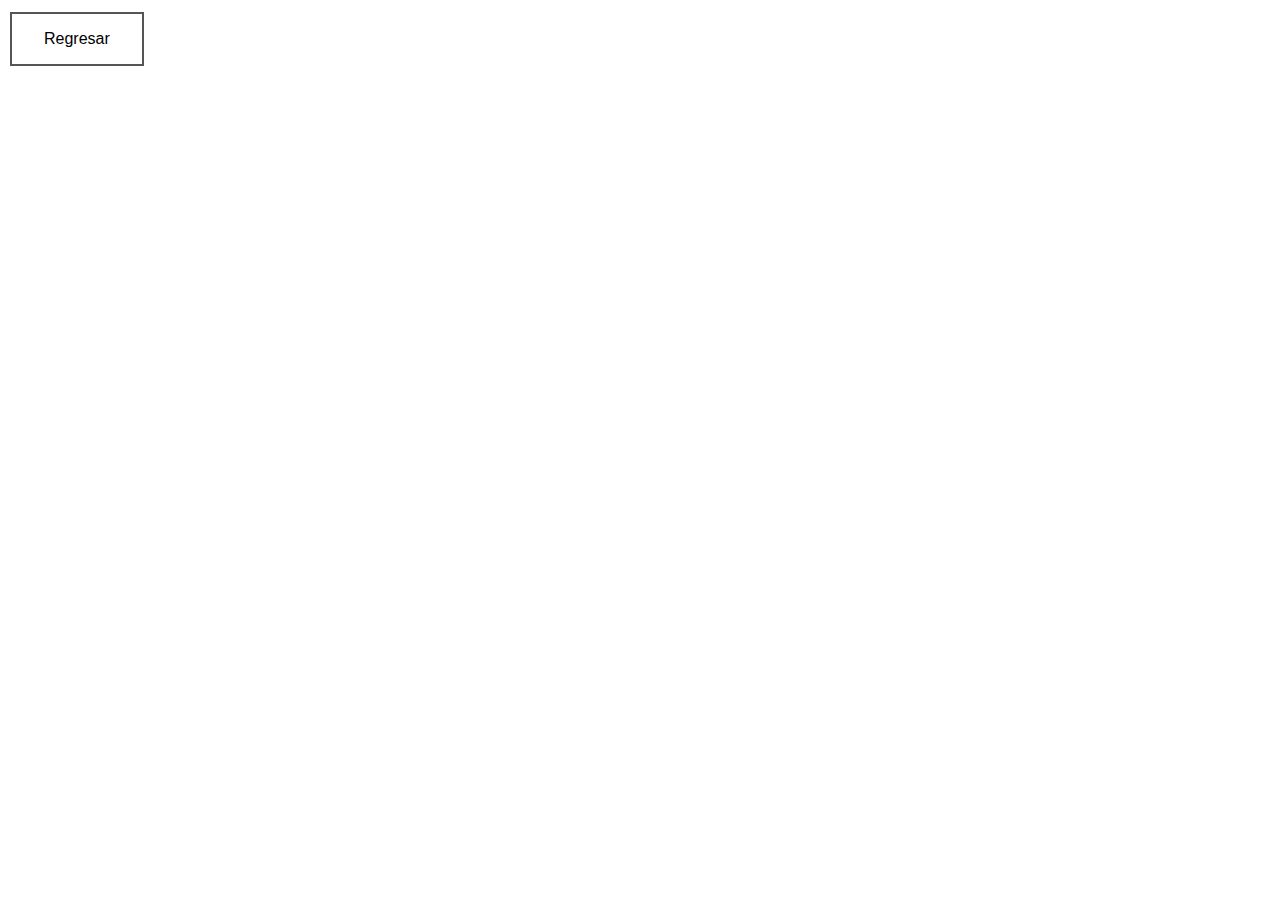
<file: proyecto final/Programas/5programas/index.html>
<!DOCTYPE html>
<html lang="en">
<head>
    <meta charset="UTF-8">
    <meta http-equiv="X-UA-Compatible" content="IE=edge">
    <meta name="viewport" content="width=device-width, initial-scale=1.0">
    <title>Document</title>
</head>
<body>
    <script src="app.js"></script>


    <button class="button button5" onclick="location.href='javascript: history.go(-1)'">Regresar</button>
<style>

.button {
  background-color: #4CAF50; /* Green */
  border: none;
  color: white;
  padding: 16px 32px;
  text-align: center;
  text-decoration: none;
  display: inline-block;
  font-size: 16px;
  margin: 4px 2px;
  -webkit-transition-duration: 0.4s; /* Safari */
  transition-duration: 0.4s;
  cursor: pointer;
 
  
}
.button5 {
  background-color: white;
  color: black;
  border: 2px solid #555555;
}

.button5:hover {
  background-color: #555555;
  color: white;
}
</style>
</body>
</html>
</file>
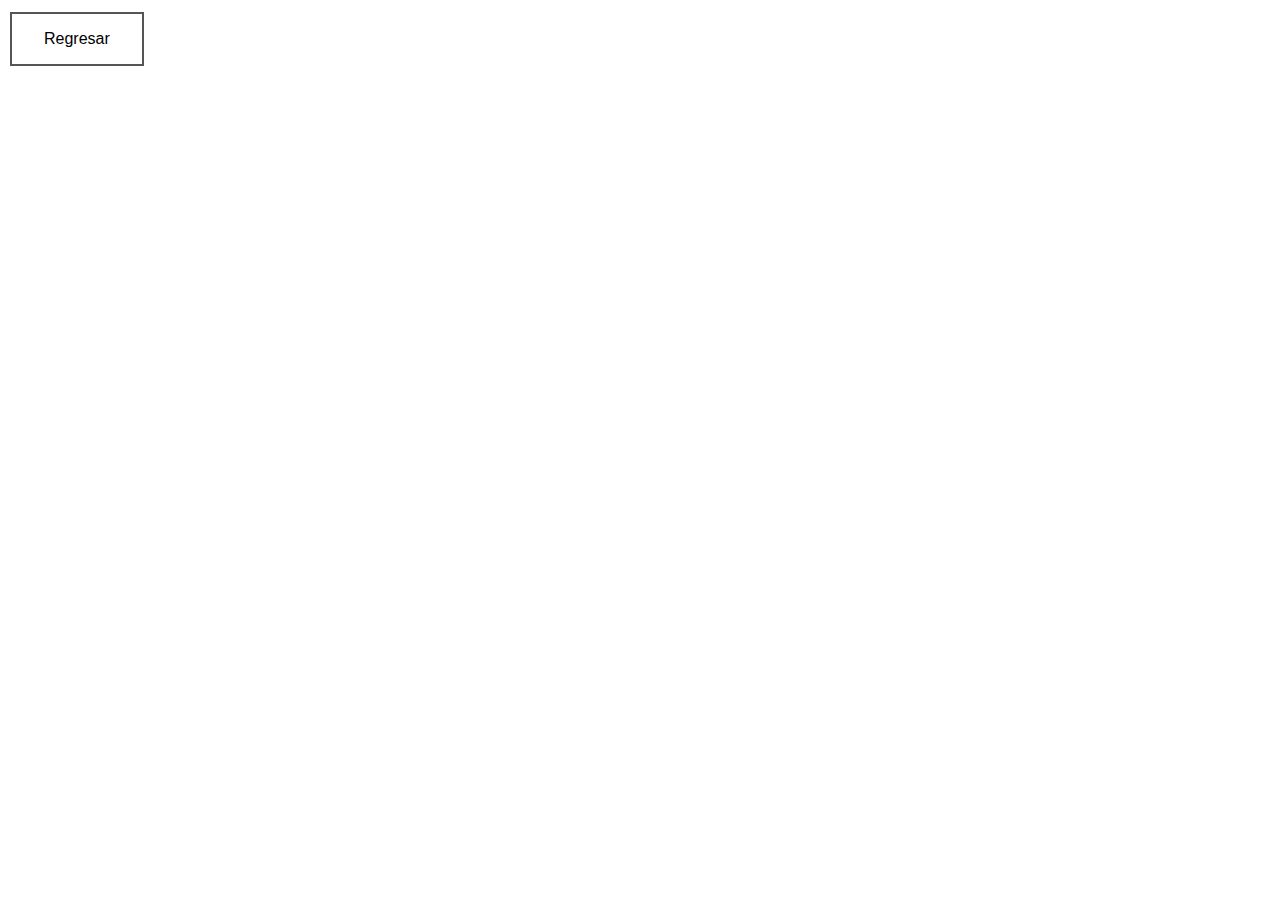
<file: proyecto final/Programas/Carrito de frutas/index.html>
<!DOCTYPE html>
<html lang="en">
<head>
    <meta charset="UTF-8">
    <meta http-equiv="X-UA-Compatible" content="IE=edge">
    <meta name="viewport" content="width=device-width, initial-scale=1.0">
    <title>Tablas de multiplicar</title>
</head>
<body>
    <script src="app.js"></script>


    <button class="button button5" onclick="location.href='javascript: history.go(-1)'">Regresar</button>
    <style>
    
    .button {
      background-color: #4CAF50; /* Green */
      border: none;
      color: white;
      padding: 16px 32px;
      text-align: center;
      text-decoration: none;
      display: inline-block;
      font-size: 16px;
      margin: 4px 2px;
      -webkit-transition-duration: 0.4s; /* Safari */
      transition-duration: 0.4s;
      cursor: pointer;
     
      
    }
    .button5 {
      background-color: white;
      color: black;
      border: 2px solid #555555;
    }
    
    .button5:hover {
      background-color: #555555;
      color: white;
    }
    </style>

</body>
</html>
</file>
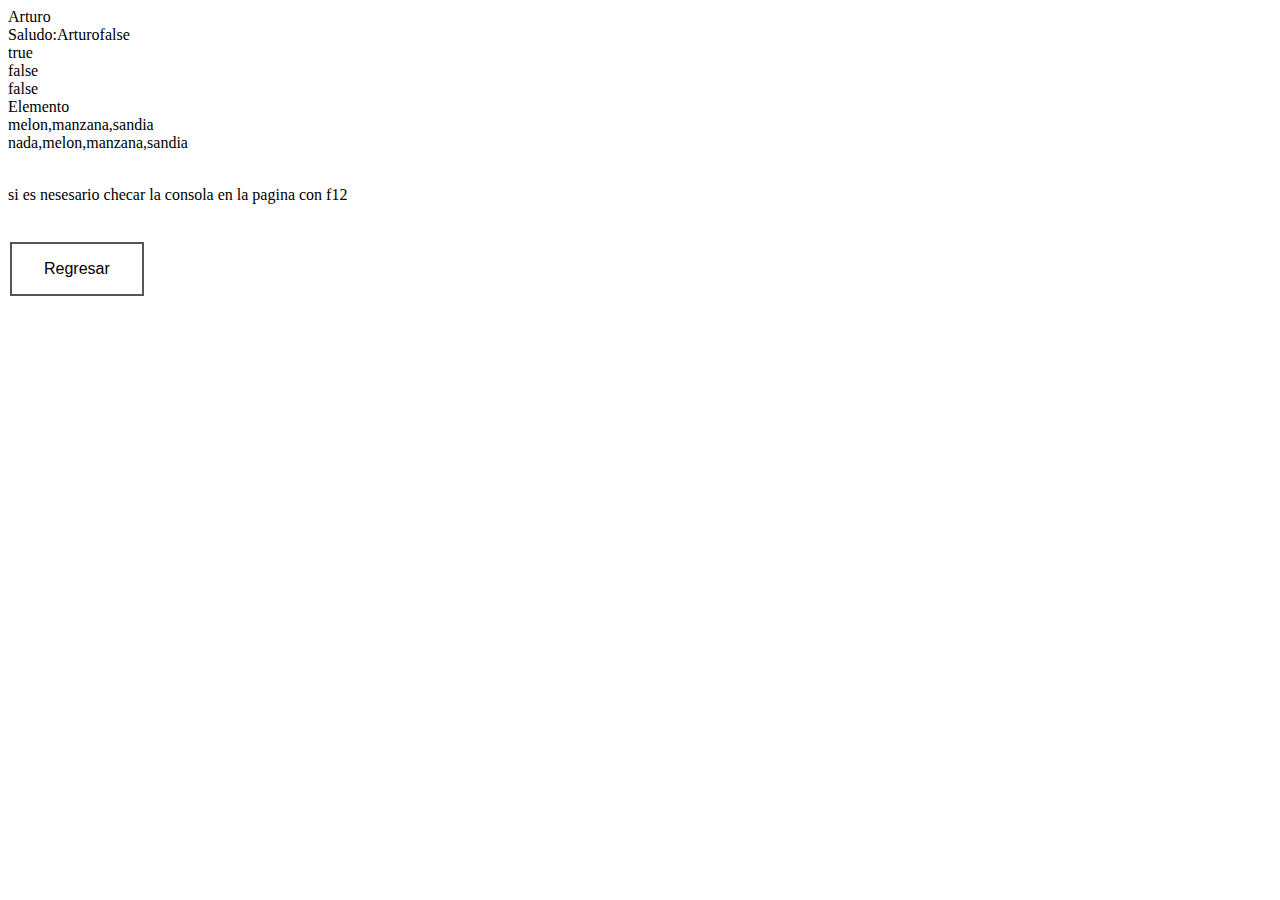
<file: proyecto final/Programas/clasedelaaron/index.html>
<!DOCTYPE html>
<html lang="en">
<head>
    <meta charset="UTF-8">
    <meta http-equiv="X-UA-Compatible" content="IE=edge">
    <meta name="viewport" content="width=device-width, initial-scale=1.0">
    <title>Tablas de multiplicar</title>
</head>
<body>
    <script src="app.js"></script>
    <p>si es nesesario checar la consola en la pagina con f12</p>
    <br>
    <button class="button button5" onclick="location.href='javascript: history.go(-1)'">Regresar</button>
    <style>
    
    .button {
      background-color: #4CAF50; /* Green */
      border: none;
      color: white;
      padding: 16px 32px;
      text-align: center;
      text-decoration: none;
      display: inline-block;
      font-size: 16px;
      margin: 4px 2px;
      -webkit-transition-duration: 0.4s; /* Safari */
      transition-duration: 0.4s;
      cursor: pointer;
     
      
    }
    .button5 {
      background-color: white;
      color: black;
      border: 2px solid #555555;
    }
    
    .button5:hover {
      background-color: #555555;
      color: white;
    }
    </style>

</body>
</html>
</file>
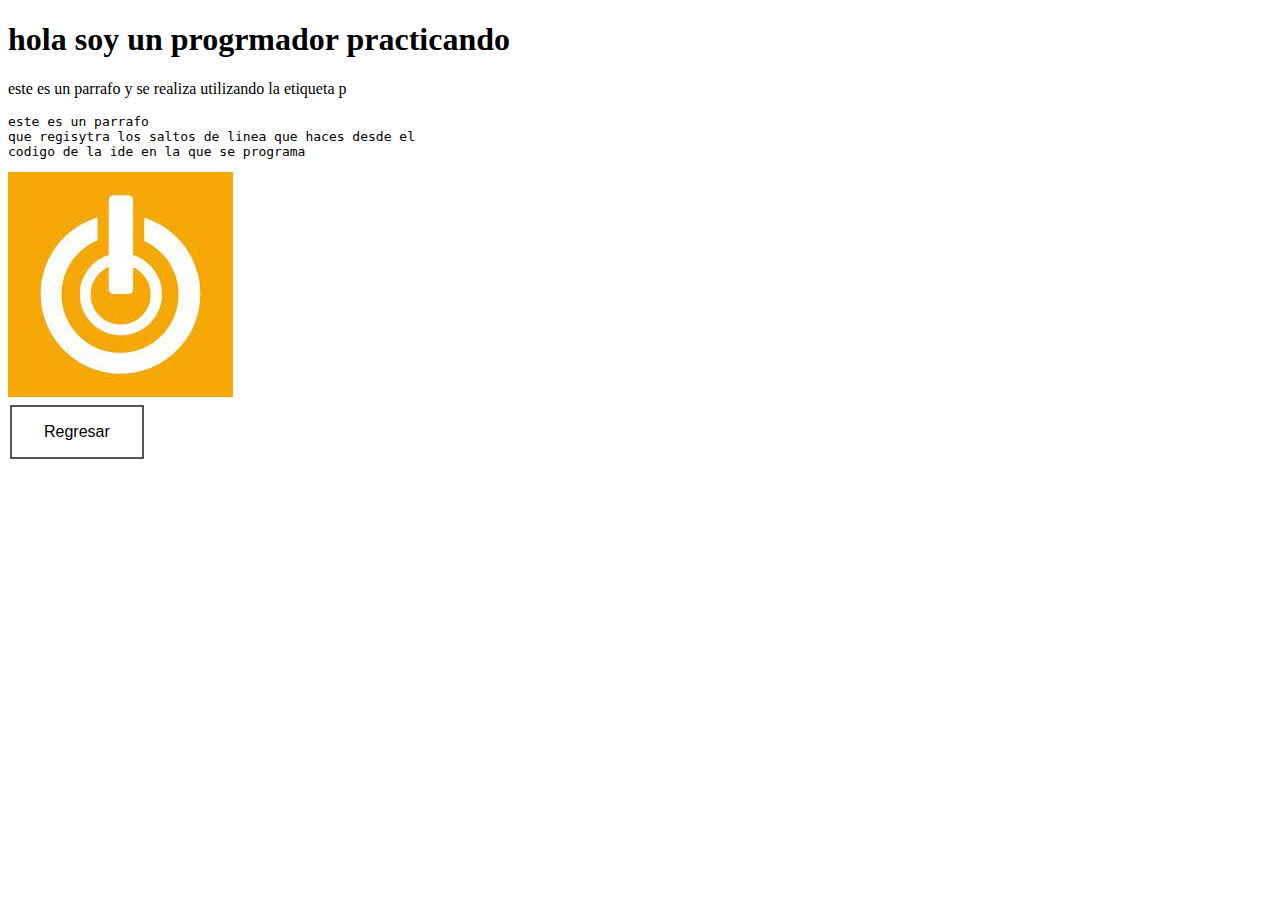
<file: proyecto final/Programas/pagina con imagen/index.html>
<!DOCTYPE html>
<html>
<head>
	<meta charset="utf-8">
	<title>hola este es una nueva pagina web </title>
	<h1>hola soy un progrmador practicando</h1>
</head>
<body>
<p>este es un parrafo y se realiza utilizando la etiqueta p</p>
<pre>este es un parrafo 
que regisytra los saltos de linea que haces desde el 
codigo de la ide en la que se programa </pre>
</body>
<a href="https://www.google.com.mx/?hl=es-419&safe=active&ssui=on"><img src="ICO LOGO.jpg"></a>
<br>
<button class="button button5" onclick="location.href='javascript: history.go(-1)'">Regresar</button>
<style>

.button {
  background-color: #4CAF50; /* Green */
  border: none;
  color: white;
  padding: 16px 32px;
  text-align: center;
  text-decoration: none;
  display: inline-block;
  font-size: 16px;
  margin: 4px 2px;
  -webkit-transition-duration: 0.4s; /* Safari */
  transition-duration: 0.4s;
  cursor: pointer;
 
  
}
.button5 {
  background-color: white;
  color: black;
  border: 2px solid #555555;
}

.button5:hover {
  background-color: #555555;
  color: white;
}
</style>

</html>
</file>
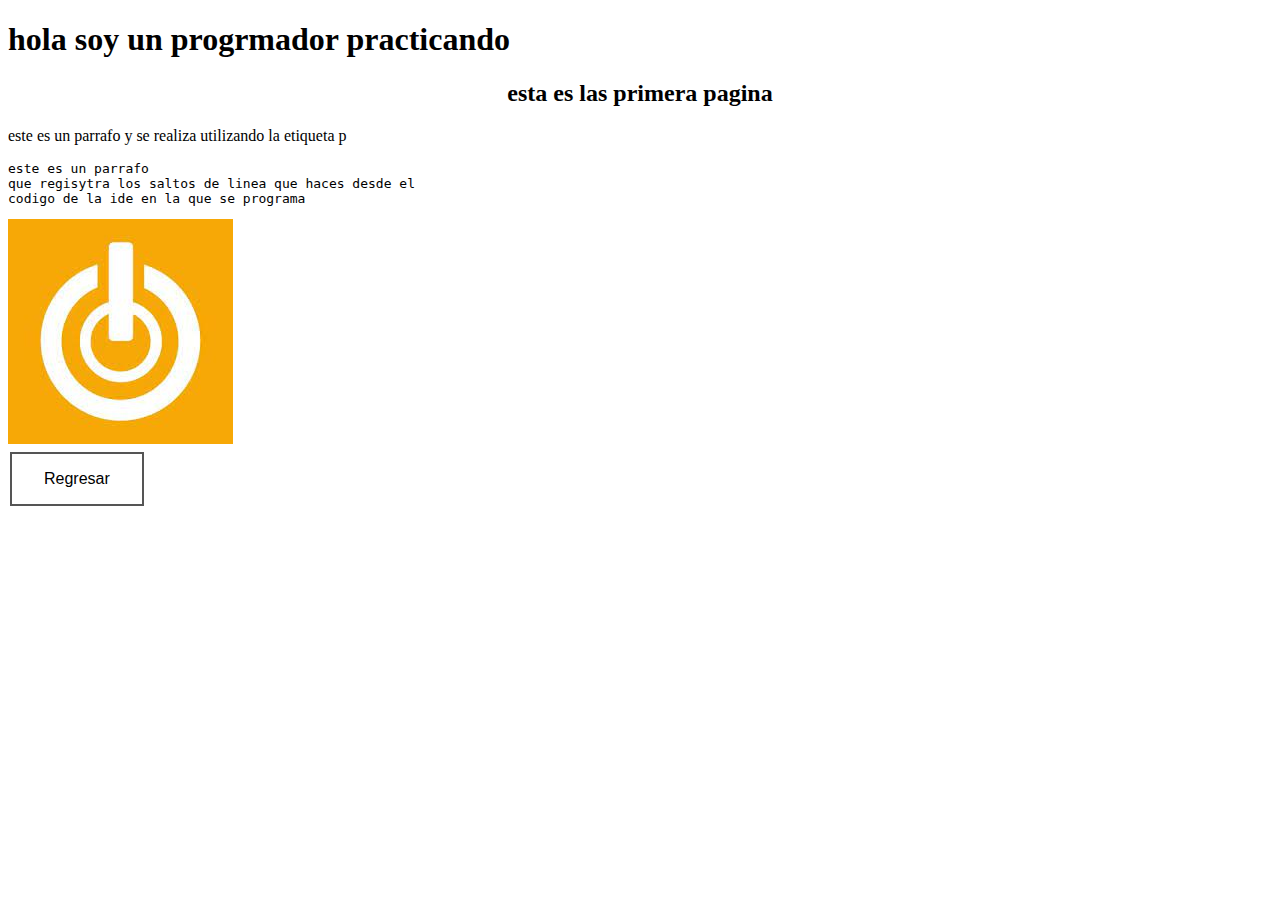
<file: proyecto final/Programas/programacionWeb2.0/index.html>
<!DOCTYPE html>
<html>
<head>
	<meta charset="utf-8">
	<title>hola este es una nueva pagina web </title>
	<h1>hola soy un progrmador practicando</h1>
	<h2> <center>esta es las primera pagina</center></h2>
</head>
<body>
<p>este es un parrafo y se realiza utilizando la etiqueta p</p>
<pre>este es un parrafo 
que regisytra los saltos de linea que haces desde el 
codigo de la ide en la que se programa </pre>

<a href="index2.html"><img src="icoLogo.jpg"></a>
<br>
<button class="button button5" onclick="location.href='javascript: history.go(-1)'">Regresar</button>
<style>

.button {
  background-color: #4CAF50; /* Green */
  border: none;
  color: white;
  padding: 16px 32px;
  text-align: center;
  text-decoration: none;
  display: inline-block;
  font-size: 16px;
  margin: 4px 2px;
  -webkit-transition-duration: 0.4s; /* Safari */
  transition-duration: 0.4s;
  cursor: pointer;
 
  
}
.button5 {
  background-color: white;
  color: black;
  border: 2px solid #555555;
}

.button5:hover {
  background-color: #555555;
  color: white;
}
</style>

</body>
</html>
</file>
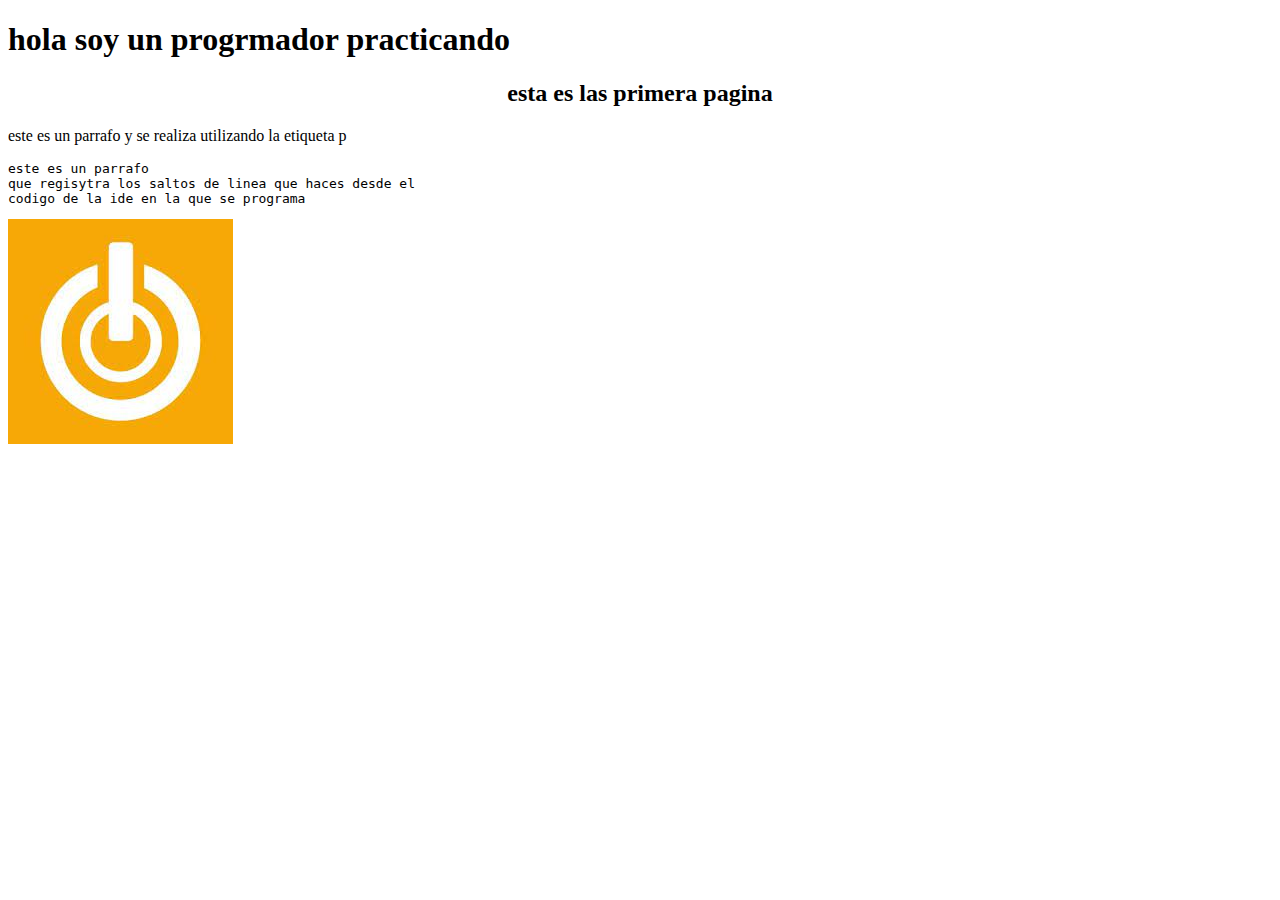
<file: proyecto final/Programas/programacionWeb2/index.html>
<!DOCTYPE html>
<html>
<head>
	<meta charset="utf-8">
	<title>hola este es una nueva pagina web </title>
	<h1>hola soy un progrmador practicando</h1>
	<h2> <center>esta es las primera pagina</center></h2>
</head>
<body>
<p>este es un parrafo y se realiza utilizando la etiqueta p</p>
<pre>este es un parrafo 
que regisytra los saltos de linea que haces desde el 
codigo de la ide en la que se programa </pre>
</body>
<a href="file:///C:/Users/Administrator/OneDrive/Escritorio/programacionWeb2/index2.html"><img src="icoLogo.jpg"></a>
</html>
</file>
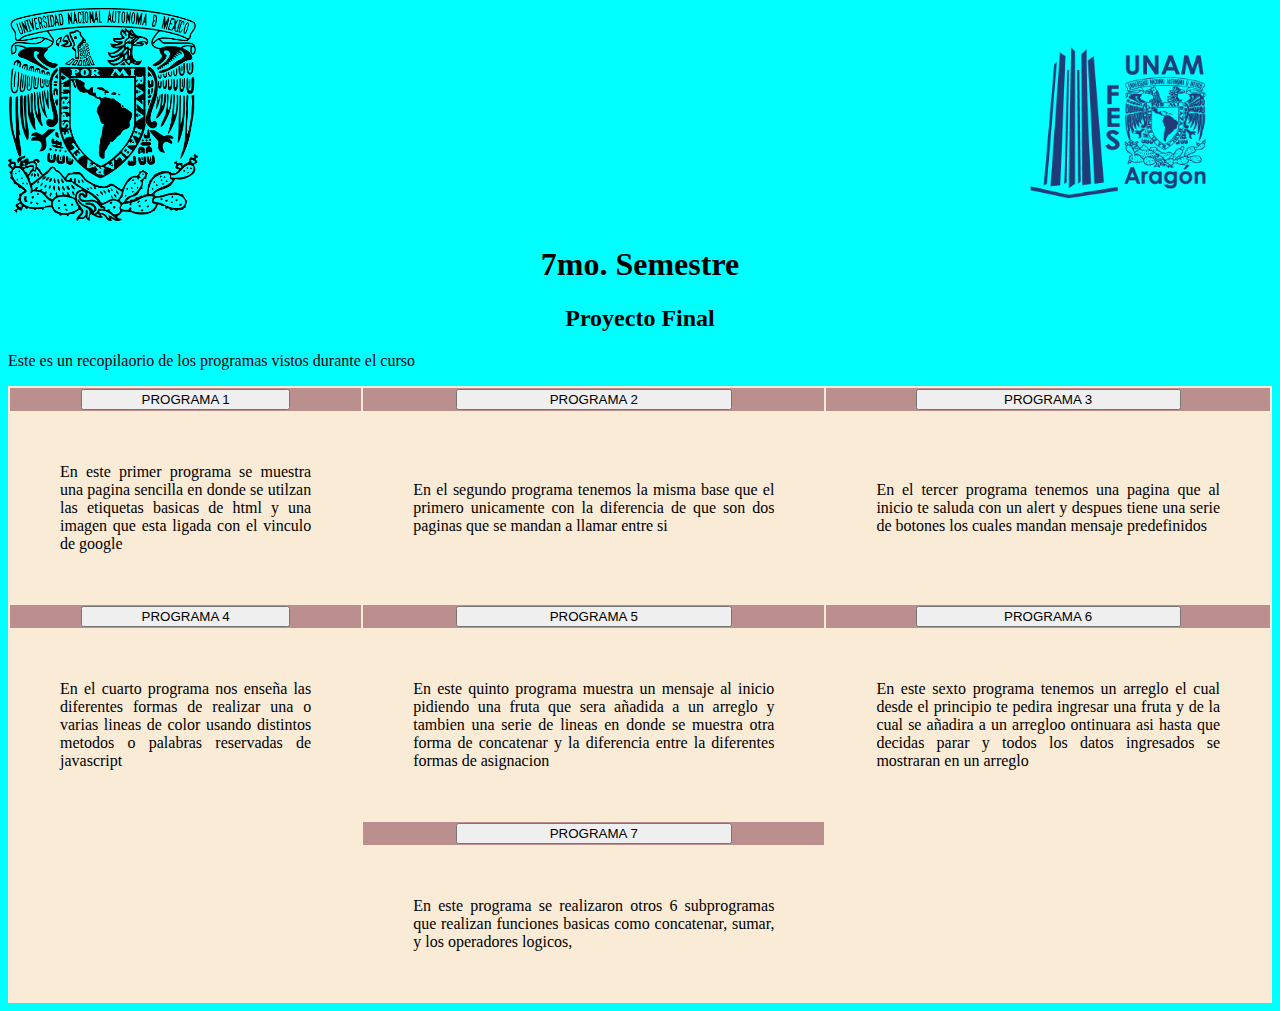
<file: proyecto final/Principal.html>
<!DOCTYPE html>
<html lang="en">
<head>
    
    <link href="styles/style.css" rel="stylesheet" type="text/css">
    <meta charset="UTF-8">
    <meta http-equiv="X-UA-Compatible" content="IE=edge">
    <meta name="viewport" content="width=device-width, initial-scale=1.0">
    <title>Programacion web 2</title>
</head>

<body>
    <div>
    <a><img class="img1" src="images/logoUnam.png"></a>
      <img class="img2" src="images/logoFes.png">
    </div>
     <h1>7mo. Semestre</h1>
    <h2>Proyecto Final</h2>
    <p>Este es un recopilaorio de los programas vistos durante el curso</p>
  <table>
    <tr>
            <th><button class="button button5" onclick="location.href='Programas/pagina%20con%20imagen/index.html'"> <span>PROGRAMA 1</span> </button></th>
            <th><button class="button button5" onclick="location.href='Programas/programacionWeb2.0/index.html'"> <span>PROGRAMA 2</span></button></th>
            <th><button class="button button5" onclick="location.href='Programas/pagina con js/paginba.html'"> <span>PROGRAMA 3</span></button></th>
          </tr>
          <tr>
            <td>En este primer programa se muestra una pagina sencilla en donde se utilzan las etiquetas
              basicas de html y una imagen que esta ligada con el vinculo de google
            </td>
            <td>En el segundo programa tenemos la misma base que el primero unicamente con la diferencia
              de que son dos paginas que se mandan a llamar entre si 
            </td>
            <td>En el tercer programa tenemos una pagina que al inicio te saluda con un alert y despues
              tiene una serie de botones los cuales mandan mensaje predefinidos 
            </td>
          </tr>
          <tr>
            <th><button class="button button5" onclick="location.href='Programas/pagina de colores/1.html'"> <span>PROGRAMA 4</span></button></th>
            <th><button class="button button5" onclick="location.href='Programas/clasedelaaron/index.html'"> <span>PROGRAMA 5</span></button></th>
            <th><button class="button button5" onclick="location.href='Programas/Carrito de frutas/index.html'"> <span>PROGRAMA 6</span></button></th>

          </tr>
          <tr>
            <td>En el cuarto programa nos enseña las diferentes formas de realizar una o varias lineas
              de color usando distintos metodos o palabras reservadas de javascript
            </td>
            <td>En este quinto programa muestra un mensaje al inicio pidiendo una fruta que sera añadida a
              un arreglo y tambien una serie de lineas en donde se muestra otra forma de concatenar y la
              diferencia entre la diferentes formas de asignacion
            </td>
            <td>En este sexto programa tenemos un arreglo el cual desde el principio te pedira ingresar
              una fruta y de la cual se añadira a un arregloo ontinuara asi hasta que decidas parar y todos
              los datos ingresados se mostraran en un arreglo 
            </td>

          </tr>  
          <tr>
            <th class="th"> </th>
            <th><button class="button button5" onclick="location.href='Programas/5programas/index.html'"> <span>PROGRAMA 7</span></button></th>
          
          </tr>
          <tr>
            <td></td>
            <td> En este programa se realizaron otros 6 subprogramas que realizan funciones basicas
              como concatenar, sumar, y los operadores logicos, 
            </td>
            
          </tr>
        
  </table>

    
</body>
</html>
</file>
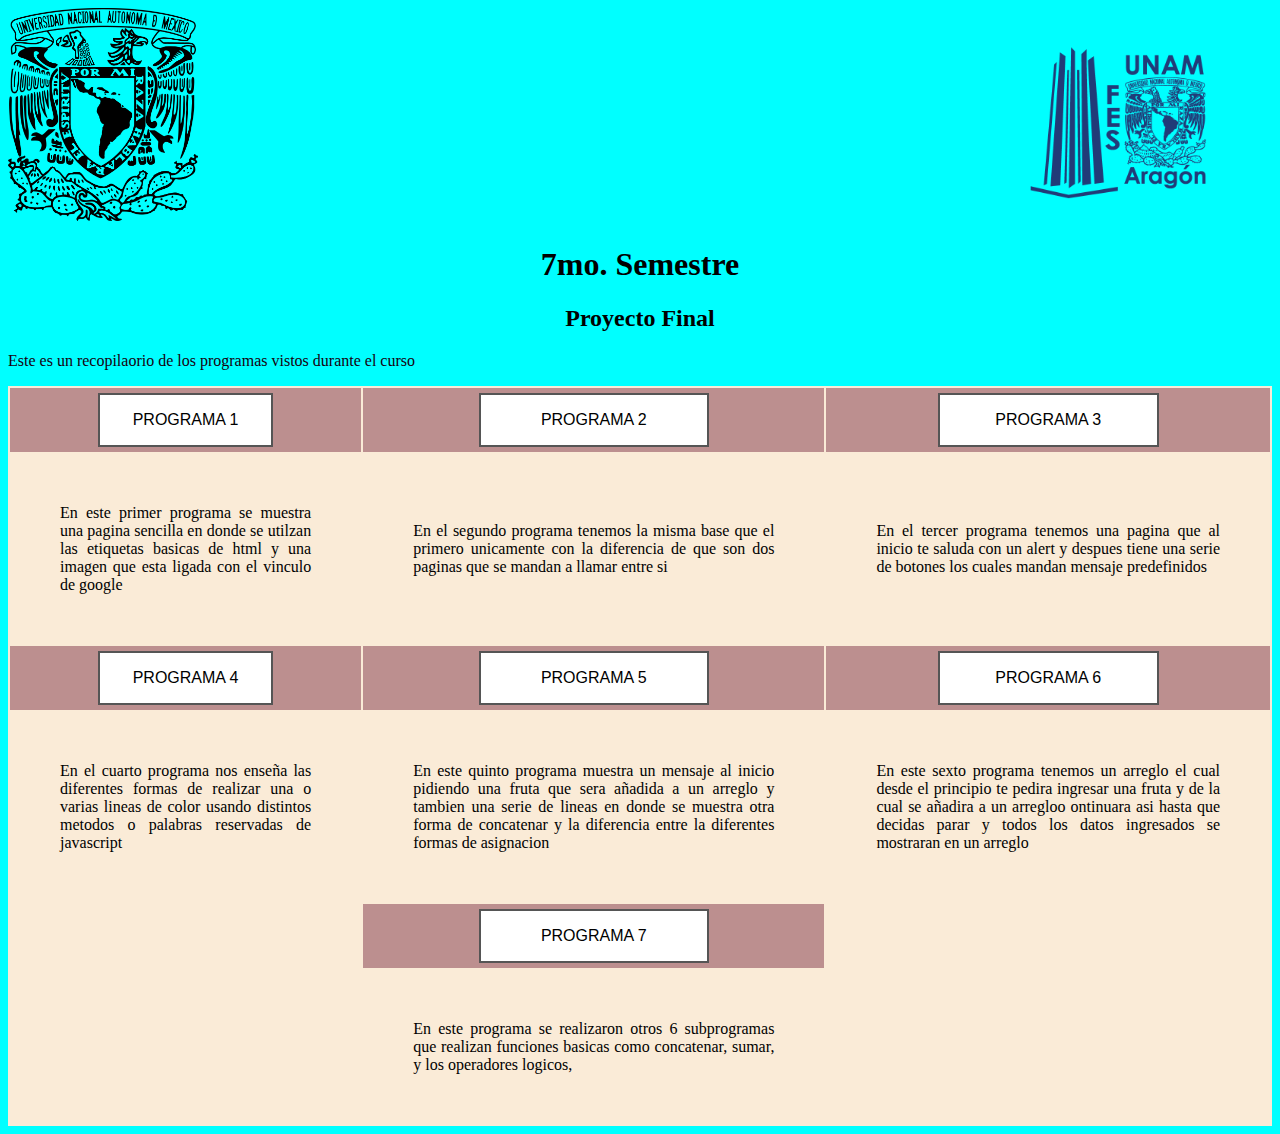
<file: proyecto final/images/Programacion web 2.html>
<!DOCTYPE html>
<!-- saved from url=(0130)file:///C:/Users/Administrator/OneDrive/Escritorio/7MO_SEMESTRE%202022-2023/PROGRAMACION%20WEB%202/proyecto%20final/Principal.html -->
<html lang="en"><head><meta http-equiv="Content-Type" content="text/html; charset=UTF-8">
    
    <link href="./Programacion web 2_files/style.css" rel="stylesheet" type="text/css">
    
    <meta http-equiv="X-UA-Compatible" content="IE=edge">
    <meta name="viewport" content="width=device-width, initial-scale=1.0">
    <title>Programacion web 2</title>
</head>

<body>
    <div>
    <a><img class="img1" src="./Programacion web 2_files/logoUnam.png"></a>
      <img class="img2" src="./Programacion web 2_files/logoFes.png">
    </div>
     <h1>7mo. Semestre</h1>
    <h2>Proyecto Final</h2>
    <p>Este es un recopilaorio de los programas vistos durante el curso</p>
  <table>
    <tbody><tr>
            <th><button class="button button5" onclick="location.href=&#39;Programas/pagina%20con%20imagen/index.html&#39;"> <span>PROGRAMA 1</span> </button></th>
            <th><button class="button button5" onclick="location.href=&#39;Programas/programacionWeb2.0/index.html&#39;"> <span>PROGRAMA 2</span></button></th>
            <th><button class="button button5" onclick="location.href=&#39;Programas/pagina con js/paginba.html&#39;"> <span>PROGRAMA 3</span></button></th>
          </tr>
          <tr>
            <td>En este primer programa se muestra una pagina sencilla en donde se utilzan las etiquetas
              basicas de html y una imagen que esta ligada con el vinculo de google
            </td>
            <td>En el segundo programa tenemos la misma base que el primero unicamente con la diferencia
              de que son dos paginas que se mandan a llamar entre si 
            </td>
            <td>En el tercer programa tenemos una pagina que al inicio te saluda con un alert y despues
              tiene una serie de botones los cuales mandan mensaje predefinidos 
            </td>
          </tr>
          <tr>
            <th><button class="button button5" onclick="location.href=&#39;Programas/pagina de colores/1.html&#39;"> <span>PROGRAMA 4</span></button></th>
            <th><button class="button button5" onclick="location.href=&#39;Programas/clasedelaaron/index.html&#39;"> <span>PROGRAMA 5</span></button></th>
            <th><button class="button button5" onclick="location.href=&#39;Programas/Carrito de frutas/index.html&#39;"> <span>PROGRAMA 6</span></button></th>

          </tr>
          <tr>
            <td>En el cuarto programa nos enseña las diferentes formas de realizar una o varias lineas
              de color usando distintos metodos o palabras reservadas de javascript
            </td>
            <td>En este quinto programa muestra un mensaje al inicio pidiendo una fruta que sera añadida a
              un arreglo y tambien una serie de lineas en donde se muestra otra forma de concatenar y la
              diferencia entre la diferentes formas de asignacion
            </td>
            <td>En este sexto programa tenemos un arreglo el cual desde el principio te pedira ingresar
              una fruta y de la cual se añadira a un arregloo ontinuara asi hasta que decidas parar y todos
              los datos ingresados se mostraran en un arreglo 
            </td>

          </tr>  
          <tr>
            <th class="th"> </th>
            <th><button class="button button5" onclick="location.href=&#39;Programas/5programas/index.html&#39;"> <span>PROGRAMA 7</span></button></th>
          
          </tr>
          <tr>
            <td></td>
            <td> En este programa se realizaron otros 6 subprogramas que realizan funciones basicas
              como concatenar, sumar, y los operadores logicos, 
            </td>
            
          </tr>
        
  </tbody></table>

    



</body></html>
</file>
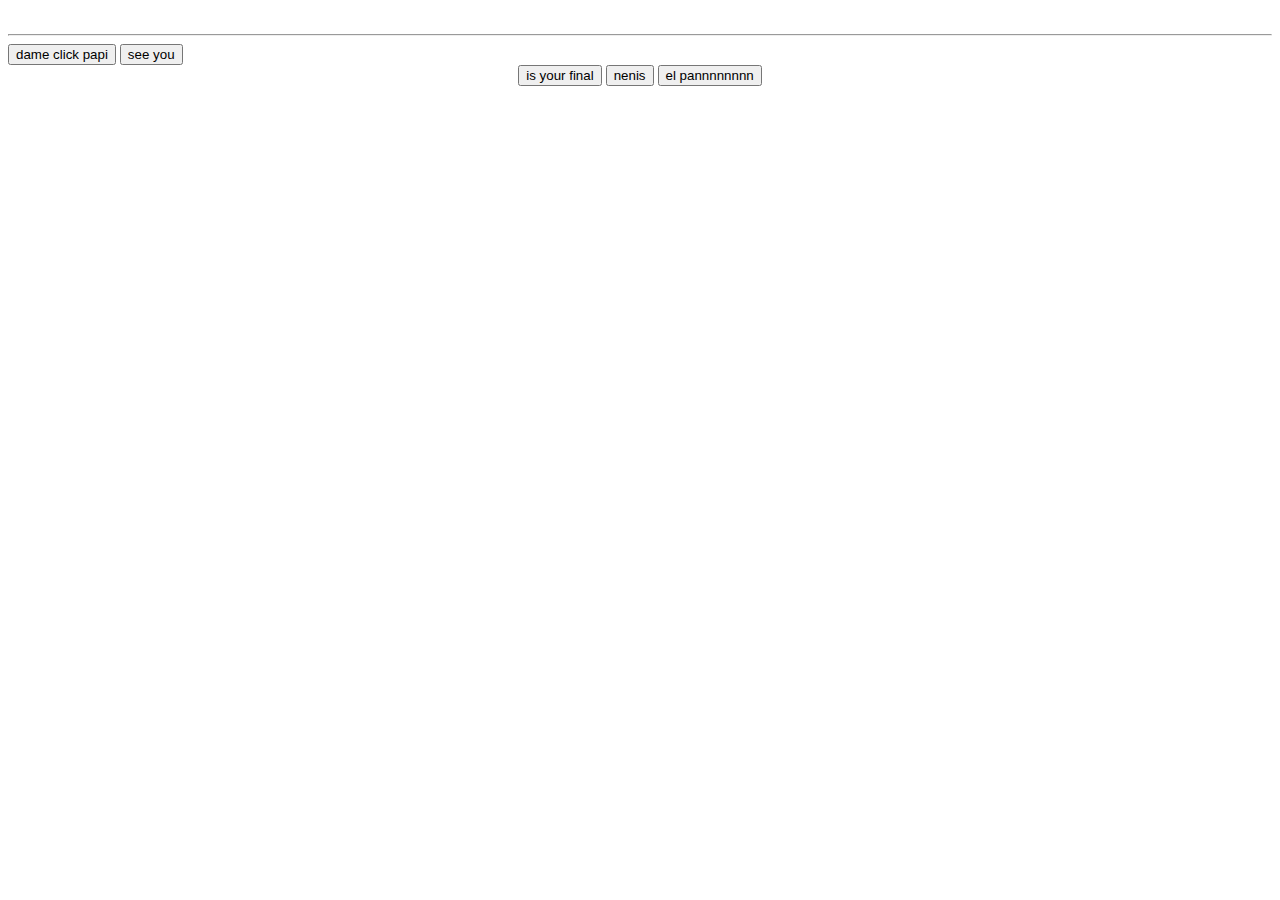
<file: proyecto final/Programas/js.node/html1.html>
<!DOCTYPE html>
<html lang="en">
<head>
    <meta charset="UTF-8">
    <meta http-equiv="X-UA-Compatible" content="IE=edge">
    <meta name="viewport" content="width=device-width, initial-scale=1.0">
    <title>Document</title>
<script>

function saludo(){
    alert("hola mundo bitch");

}

</script>

</head>

<body>
   <script>

    function saludar(){

        alert("saludo desde el body")
    }

   </script>
   <br>
   <hr>
   <section>
    <button onclick="saludar()">dame click papi</button>
    <button onclick="despedir()">see you</button>
   </section>
   <section style="text-align:center ;">
    <button onclick="hastaLaVistaBaby()">is your final</button>
    <button onclick="welcome()">nenis</button>
    <button onclick="panDeMuerto()">el pannnnnnnn</button>
   </section>
</body>
<script src="app.js"></script>
</html>
</file>
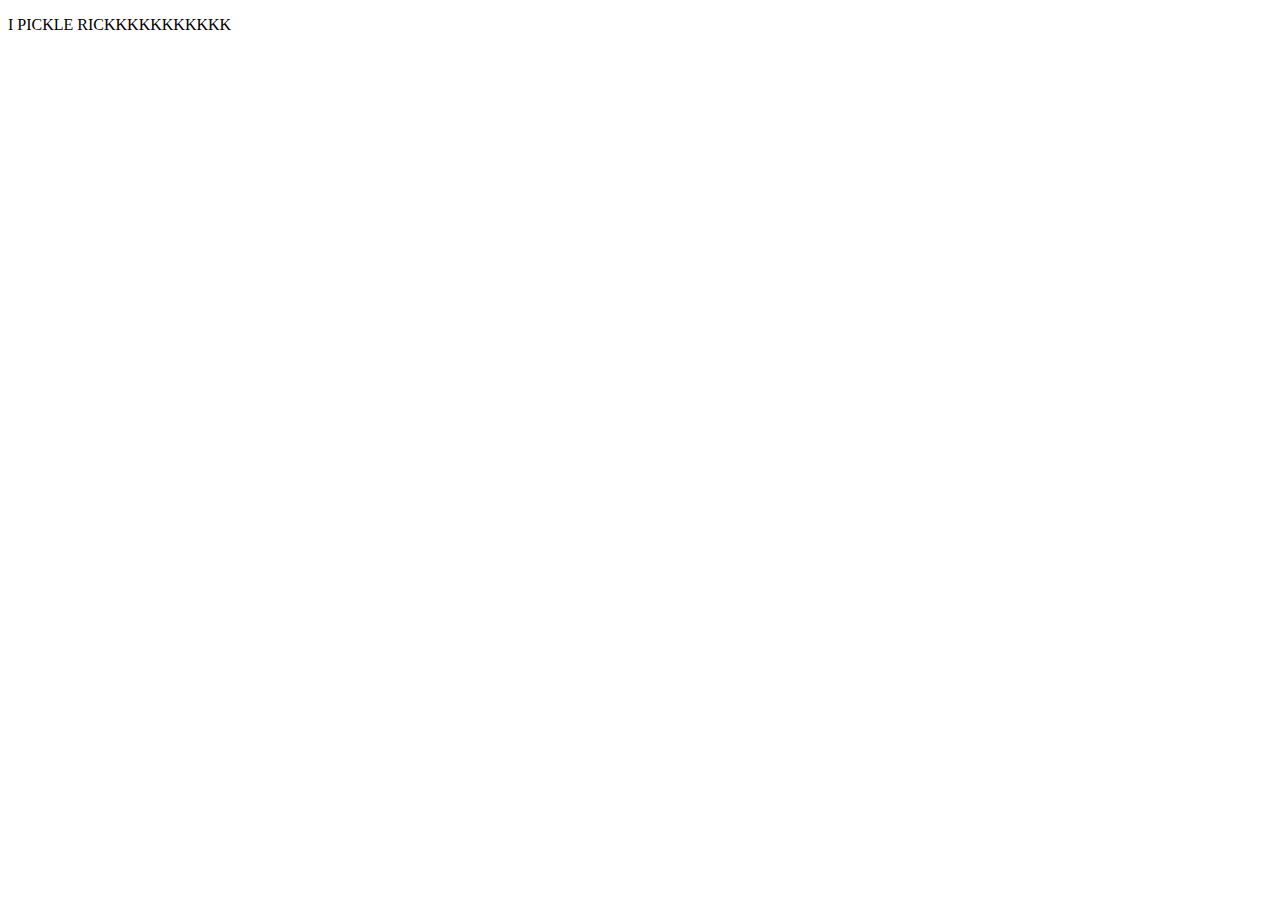
<file: proyecto final/Programas/js.node2/paginaOtra.html>
<!DOCTYPE html>
<html lang="en">
<head>
    <meta charset="UTF-8">
    <meta http-equiv="X-UA-Compatible" content="IE=edge">
    <meta name="viewport" content="width=device-width, initial-scale=1.0">
    <title>ESTOY APRENDIENDO JAVASCRIPT </title>
</head>
<body>
    <P>I PICKLE RICKKKKKKKKKKK</P>
</body>
<script src="app2.js"></script>
</html>
</file>
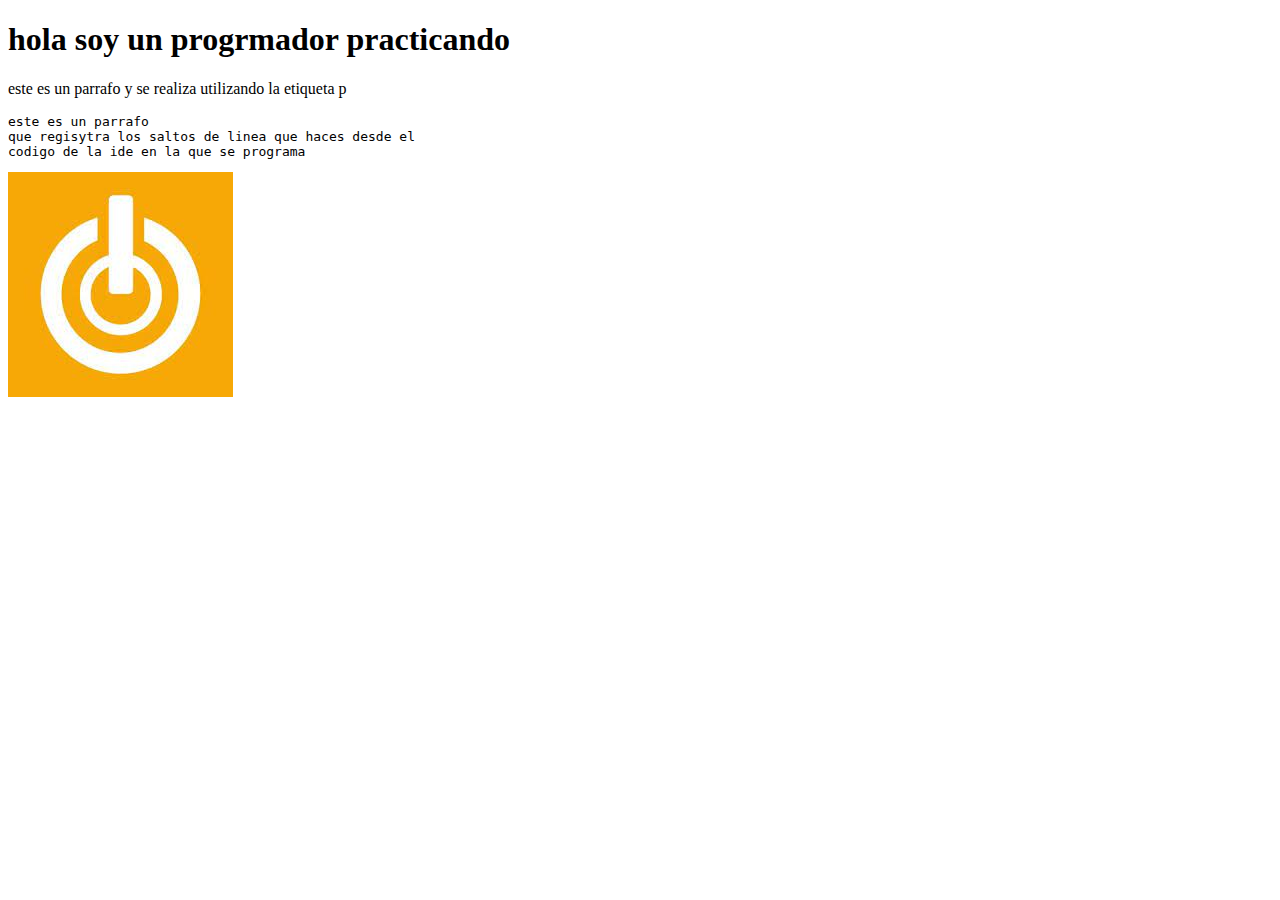
<file: proyecto final/Programas/pagina con imagen/index2.html>
<!DOCTYPE html>
<html>
<head>
	<meta charset="utf-8">
	<title>hola este es una nueva pagina web </title>
	<h1>hola soy un progrmador practicando</h1>
</head>
<body>
<p>este es un parrafo y se realiza utilizando la etiqueta p</p>
<pre>este es un parrafo 
que regisytra los saltos de linea que haces desde el 
codigo de la ide en la que se programa </pre>
</body>
<a href="https://www.google.com.mx/?hl=es-419&safe=active&ssui=on"><img src="ICO LOGO.jpg"></a>
</html>
</file>
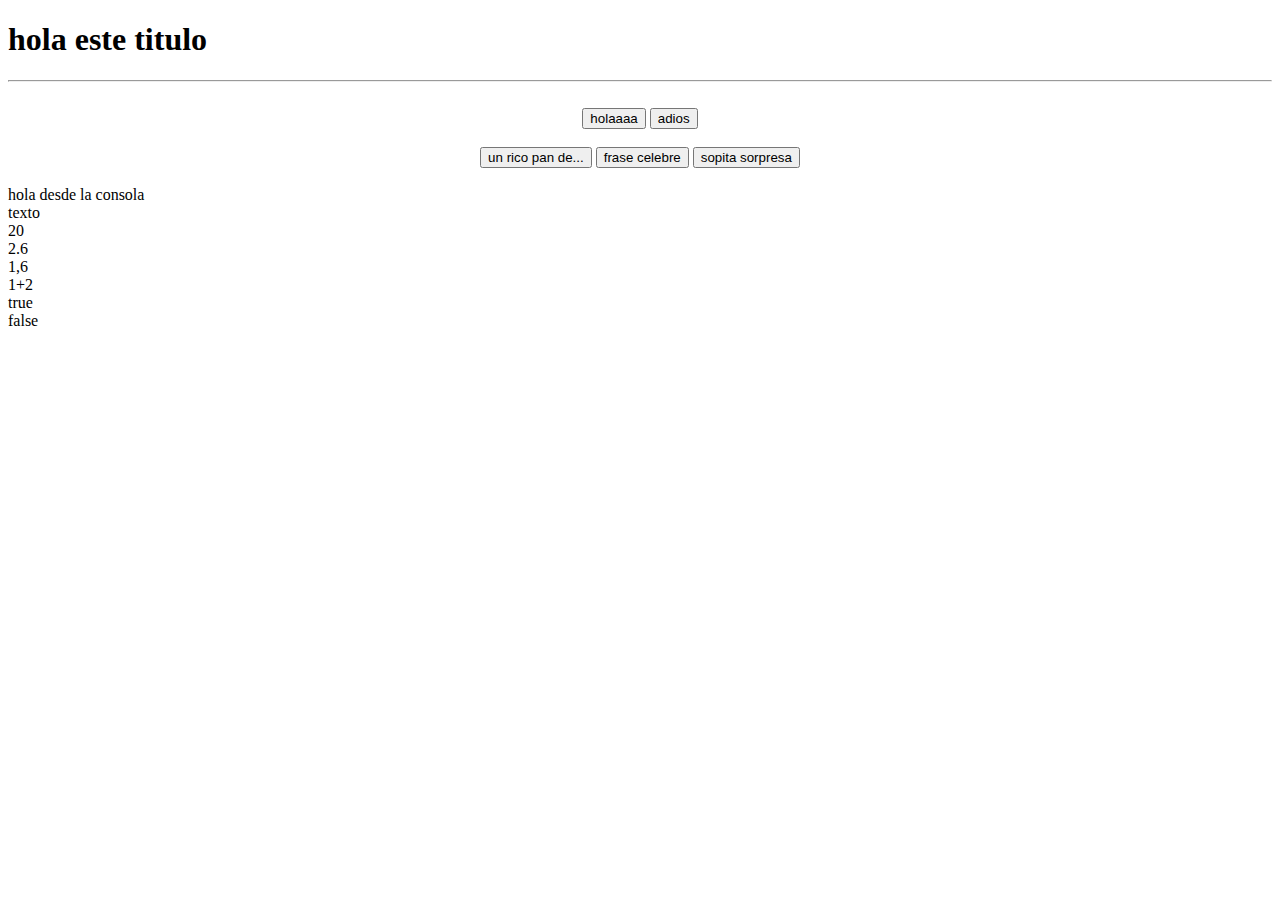
<file: proyecto final/Programas/pagina con js/pagina.html>
<!DOCTYPE html>
<html>
<head>
	<meta charset="utf-8">
	<title>clase JS</title>
	<script>
		alert("hola mundo esta es una alerta")

	</script>
</head>
<body>
	<h1>hola este titulo</h1>
	<script>
		function saludar (){
 			alert("saludo desde una function en ek body")


		}

	</script>
	<hr>
	<br>
	<section style="text-align: center;">
		<button onclick="saludar()"> holaaaa</button>
		<button onclick="despedir()"> adios </button>
	</section>
	<br>
	<section style="text-align: center;">
		<button onclick="diaDeMuertos()"> un rico pan de... </button>
		<button onclick="irAlCine()">frase celebre </button>
		<button onclick="comer()">sopita sorpresa </button>
	</section>

</body>
	<script src="app.js"></script>
</html>
</file>
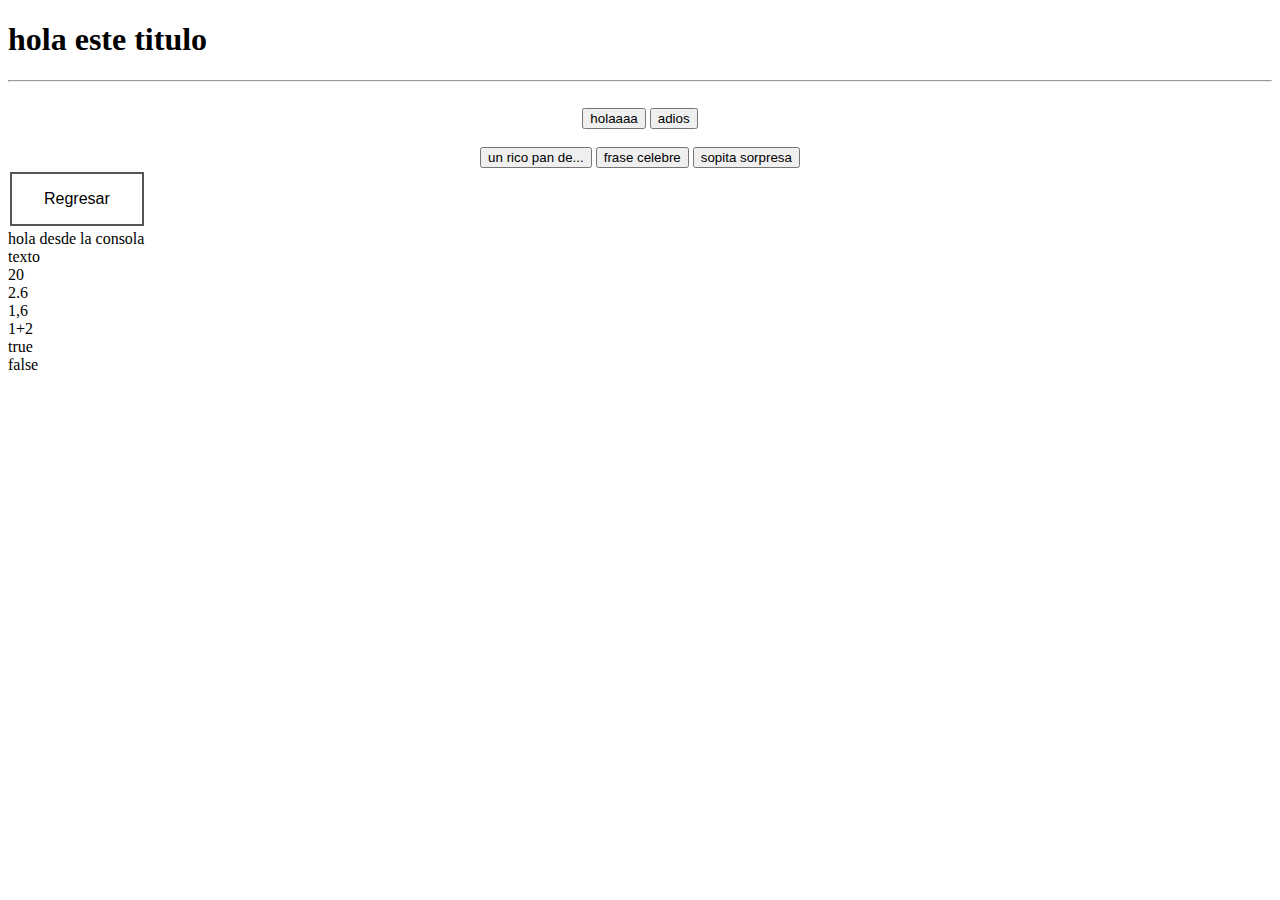
<file: proyecto final/Programas/pagina con js/paginba.html>
<!DOCTYPE html>
<html>
<head>
	<meta charset="utf-8">
	<title>clase JS</title>
	<script>
		alert("hola mundo esta es una alerta")

	</script>
</head>
<body>
	<h1>hola este titulo</h1>
	<script>
		function saludar (){
 			alert("saludo desde una function en ek body")


		}

	</script>
	<hr>
	<br>
	<section style="text-align: center;">
		<button onclick="saludar()"> holaaaa</button>
		<button onclick="despedir()"> adios </button>
	</section>
	<br>
	<section style="text-align: center;">
		<button onclick="diaDeMuertos()"> un rico pan de... </button>
		<button onclick="irAlCine()">frase celebre </button>
		<button onclick="comer()">sopita sorpresa </button>
	</section>

	<button class="button button5" onclick="location.href='javascript: history.go(-1)'">Regresar</button>
<style>

.button {
  background-color: #4CAF50; /* Green */
  border: none;
  color: white;
  padding: 16px 32px;
  text-align: center;
  text-decoration: none;
  display: inline-block;
  font-size: 16px;
  margin: 4px 2px;
  -webkit-transition-duration: 0.4s; /* Safari */
  transition-duration: 0.4s;
  cursor: pointer;
 
  
}
.button5 {
  background-color: white;
  color: black;
  border: 2px solid #555555;
}

.button5:hover {
  background-color: #555555;
  color: white;
}
</style>

</body>
	<script src="app.js"></script>
</html>
</file>
<file: proyecto final/styles/style.css>
h1{
color:rgb(0, 0, 0);
font-size: 200%;
text-align: center;
}
h2{
  color:rgb(0, 0, 0);
  font-size: 150%;
  text-align: center;
}
p {
    color: rgb(24, 0, 14);
    width: 500px;
    font-size: 100%;
  }
 body{

  background-color: aqua;
 }
th{
  background-color: rosybrown; 
  text-align: center;
}
td{
  text-align: justify;
  padding: 50px;
  margin: 50%;
  border: 10cm;
}
table{
background-color: antiquewhite;
  text-align: center;
  size: 100%;
}
button{
width: 60%;
height: 20%;
}

.img1{

width: 15%;
height: 15%;
}
.img2{
 padding-left: 65%;
  width: 15%;
  height: 30%;
  
}

.th{
  background-color: antiquewhite;
  text-align: center;
}
</file>
<file: proyecto final/images/Programacion web 2_files/style.css>
h1{
color:rgb(0, 0, 0);
font-size: 200%;
text-align: center;
}
h2{
  color:rgb(0, 0, 0);
  font-size: 150%;
  text-align: center;
}
p {
    color: rgb(24, 0, 14);
    width: 500px;
    font-size: 100%;
  }
 body{

  background-color: aqua;
 }
th{
  background-color: rosybrown; 
  text-align: center;
}
td{
  text-align: justify;
  padding: 50px;
  margin: 50%;
  border: 10cm;
}
table{
background-color: antiquewhite;
  text-align: center;
  size: 100%;
}


.img1{

width: 15%;
height: 15%;
}
.img2{
 padding-left: 65%;
  width: 15%;
  height: 30%;
  
}

.th{
  background-color: antiquewhite;
  text-align: center;
}

.button {
  background-color: #4CAF50; /* Green */
  border: none;
  color: white;
  padding: 16px 32px;
  text-align: center;
  text-decoration: none;
  display: inline-block;
  font-size: 16px;
  margin: 4px 2px;
  -webkit-transition-duration: 0.4s; /* Safari */
  transition-duration: 0.4s;
  cursor: pointer;
  width: 50%;
  height: 5%;
  
}
.button5 {
  background-color: white;
  color: black;
  border: 2px solid #555555;
}

.button5:hover {
  background-color: #555555;
  color: white;
}
.button span {
  cursor: pointer;
  display: inline-block;
  position: relative;
  transition: 0.5s;
}

.button span:after {
  content: ':]';
  position: absolute;
  opacity: 0;
  top: 0;
  right: -20px;
  transition: 0.5s;
}

.button:hover span {
  padding-right: 25px;
}

.button:hover span:after {
  opacity: 1;
  right: 0;
}
</file>
